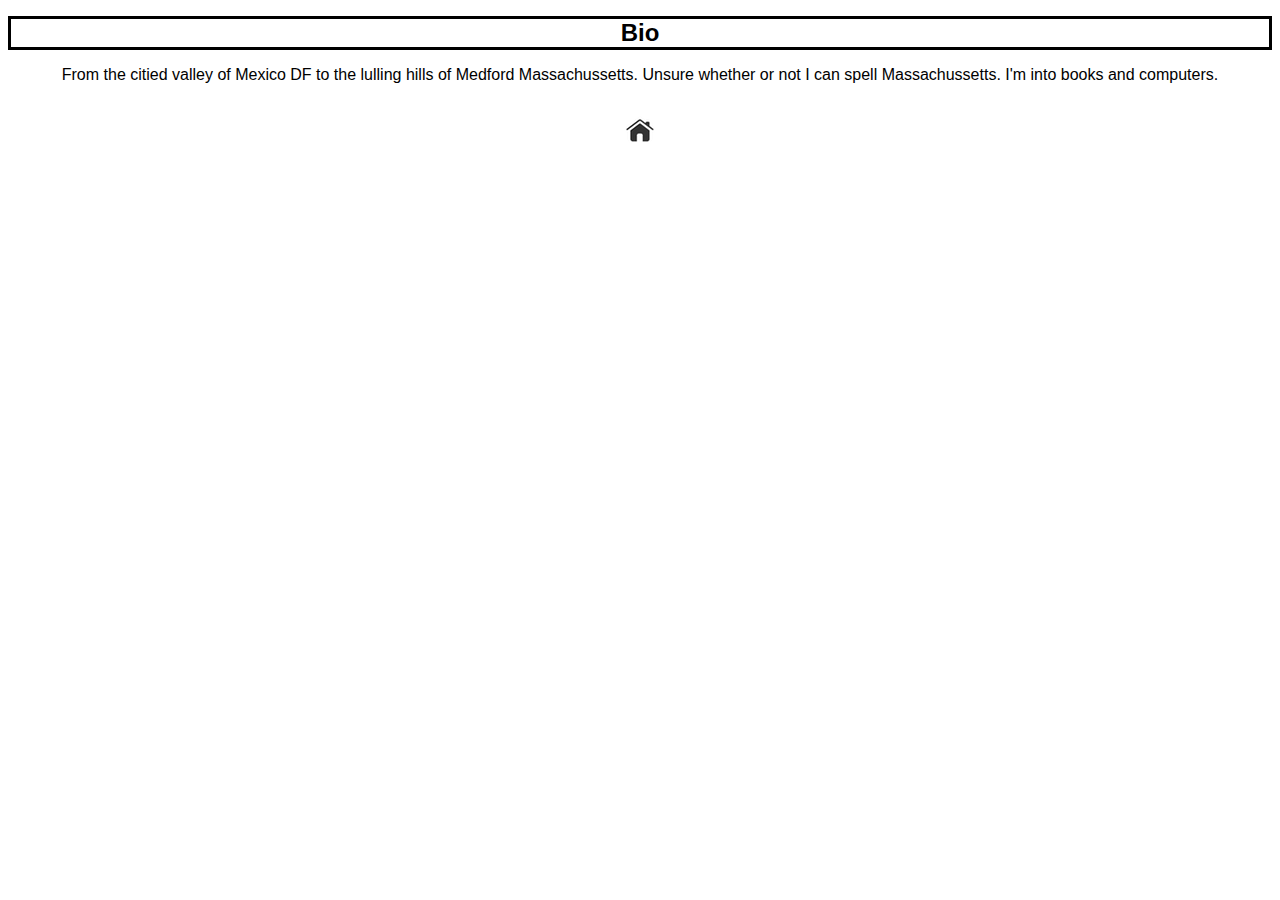
<file: bio.html>
<!DOCTYPE html>
<html>
	<head>
		<meta name="viewport" content="width=device-width, initial-scale=1, maximum-scale=1">
		<meta charset="utf-8"/>
		<link rel="stylesheet" type="text/css" href="style.css">

		<title> Ivan Cherem </title>
	</head>

	<body>
		<h1 class="bio_header"> Bio </h1>
		<p class="biography">  From the citied valley of Mexico DF to the lulling hills of Medford Massachussetts. Unsure whether or not I can spell Massachussetts. I'm into books and computers.
		</p>
		
		<a href= "http://ichere01.github.io/index.html"><img class="home_button" src="home.png" alt="home button"></a>

	</body>	

</html>
</file>
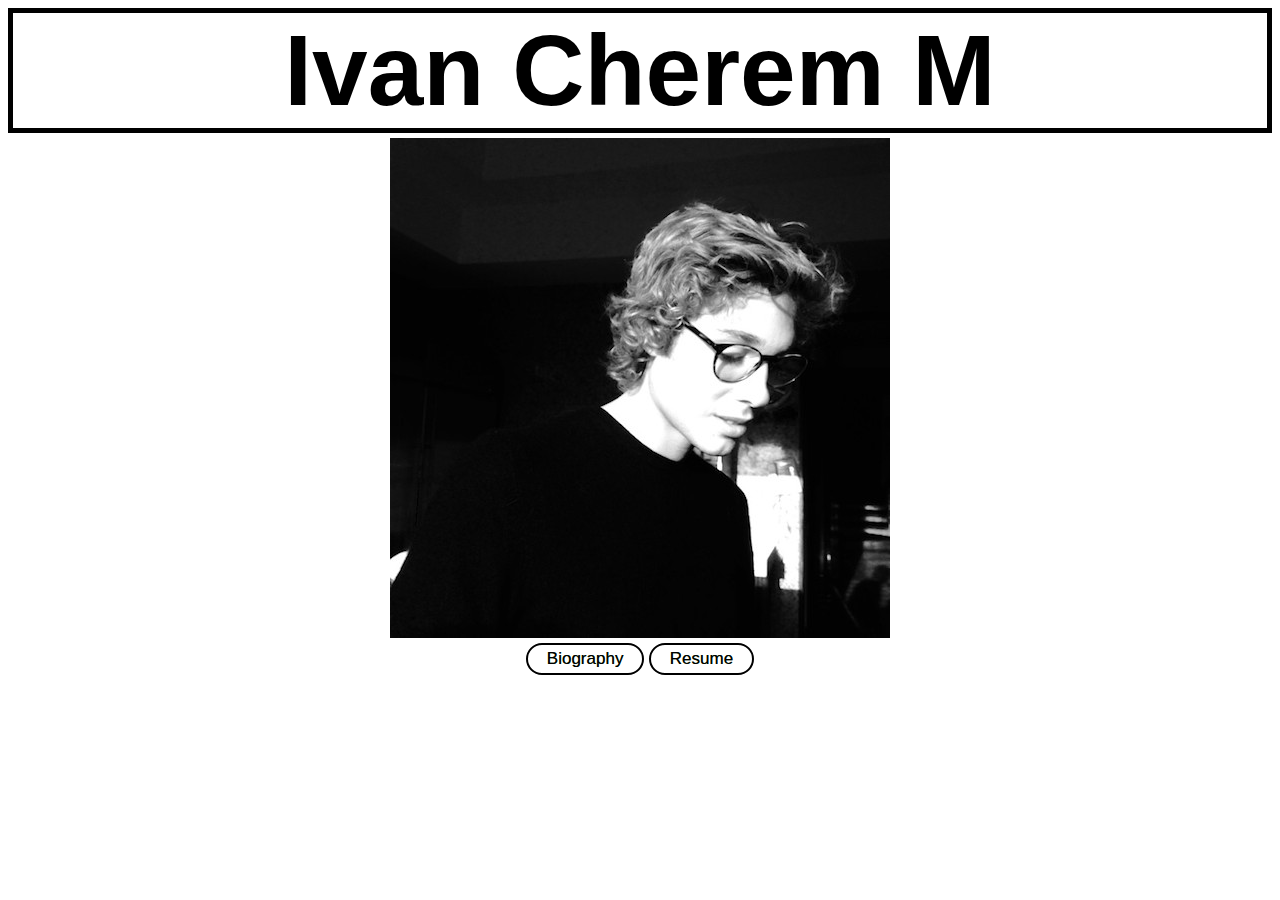
<file: index1.html>
<!DOCTYPE html>
<html>
	<head>
		<meta name="viewport" content="width=device-width, initial-scale=1, maximum-scale=1">
	<link rel="stylesheet" type="text/css" href="style.css">

		<title> Ivan Cherem </title>
	</head>

	<body>
		<h1 class="name"> Ivan Cherem M </h1>
		<img class="profile_pic" src="ivan.jpg" alt="ivan"/>
		<div id="links">
			<a href="http://ichere01.github.io/bio.html" class="button">Biography</a>
			<a href="http://ichere01.github.io/resume.html" class="button">Resume</a>
		</div>
	</body>	

</html>
</file>
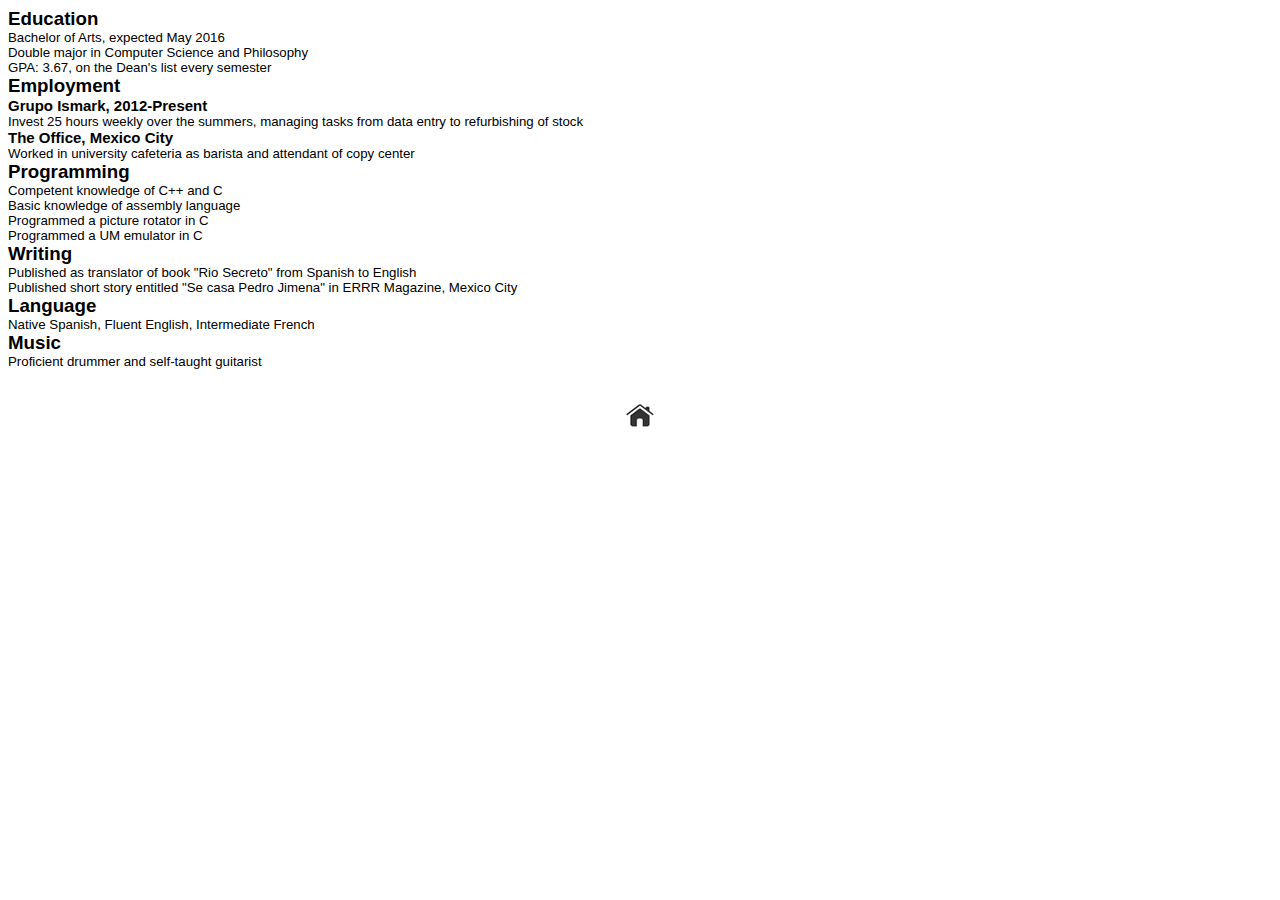
<file: resume.html>
<!DOCTYPE html>
<html>
	<head>
		<meta name="viewport" content="width=device-width, initial-scale=1, maximum-scale=1">
		<meta charset="utf-8"/>
		<link rel="stylesheet" type="text/css" href="style.css">

		<title> Resume </title>
	</head>

	<body>
		<h3 class="head">Education</h3>
		<h5 class="detail">Bachelor of Arts, expected May 2016</h5>
		<h5 class="detail">Double major in Computer Science and Philosophy</h5>
		<h5 class="detail">GPA: 3.67, on the Dean's list every semester</h5>
		<h3 class="head">Employment</h3>
		<h4 class="subhead">Grupo Ismark, 2012-Present</h4>
		<h5 class="detail">Invest 25 hours weekly over the summers, managing tasks from data entry to refurbishing of stock </h5>
		<h4 class="subhead">The Office, Mexico City</h4>
		<h5 class="detail">Worked in university cafeteria as barista and attendant of copy center</h5>
		<h3 class ="head">Programming</h3>
		<h5 class="detail">Competent knowledge of C++ and C</h5>
		<h5 class="detail"> Basic knowledge of assembly language</h5>
		<h5 class="detail"> Programmed a picture rotator in C</h5>
		<h5 class="detail"> Programmed a UM emulator in C</h5>
		<h3 class="head">Writing</h3>
		<h5 class="detail"> Published as translator of book "Rio Secreto" from Spanish to English</h5>
		<h5 class="detail"> Published short story entitled "Se casa Pedro Jimena" in ERRR Magazine, Mexico City</h5>
		<h3 class="head">Language</h3>
		<h5 class="detail"> Native Spanish, Fluent English, Intermediate French </h5>
		<h3 class="head">Music</h3>
		<h5 class="detail"> Proficient drummer and self-taught guitarist</h5>
<!-- 
		<div id="home">
			<a href="http://ichere01.github.io/index.html" >Home</a >
		</div> -->
		<a href= "http://ichere01.github.io/index.html"><img class="home_button" src="home.png" alt="home button"></a>

		
	</body>

</html>
</file>
<file: style.css>
body{
	font-family: Helvetica;
}
.button {
	background-color:transparent;
	-moz-border-radius:28px;
	-webkit-border-radius:28px;
	border-radius:28px;
	border:2px solid black;
	display:inline-block;
	cursor:pointer;
	color: black;
	font-family:arial;
	font-size:17px;
	padding:4px 19px;
	text-decoration:none;
	text-shadow:0px 0px 0px #2f6627;
}
.button:hover {
	background-color:black;
	color: white;
}
.button:active {
	position:relative;
	top:1px;
}
.name{
	text-align: center;
	font-size: 100px;
	border-style: solid;
	border-width: 5px;
	margin-bottom: 5px;
	margin-top: 0px;
}

.name:hover{
	background-color: black;
	color: white;
}

.profile_pic {
    display: block;
    margin-left: auto;
    margin-right: auto;
    margin-bottom: 5px;
}

.home_button{
	display: block;
	margin-left: auto;
	margin-right: auto;
	margin-top: 30px;
}

div#links{
	text-align: center;
	color: white;
}

.bio_header{
	font-size: 24px;
	text-align: center;
	border-style: solid;
	border-color: black;
}

.biography{
	text-align: center;
}
.head{
	font-weight: bold;
	margin-bottom: 0px;
	margin-top: 0px;
}

.detail{
	font-weight: normal;
	margin-bottom: 0px;
	margin-top: 0px;
}
.subhead{
	margin-bottom: 0px;
	margin-top: 0px;
	font-size: 15px;
}
div#home{
	text-align: center;
	margin-top: 30px;
	font-size: 15px;
}
</file>
